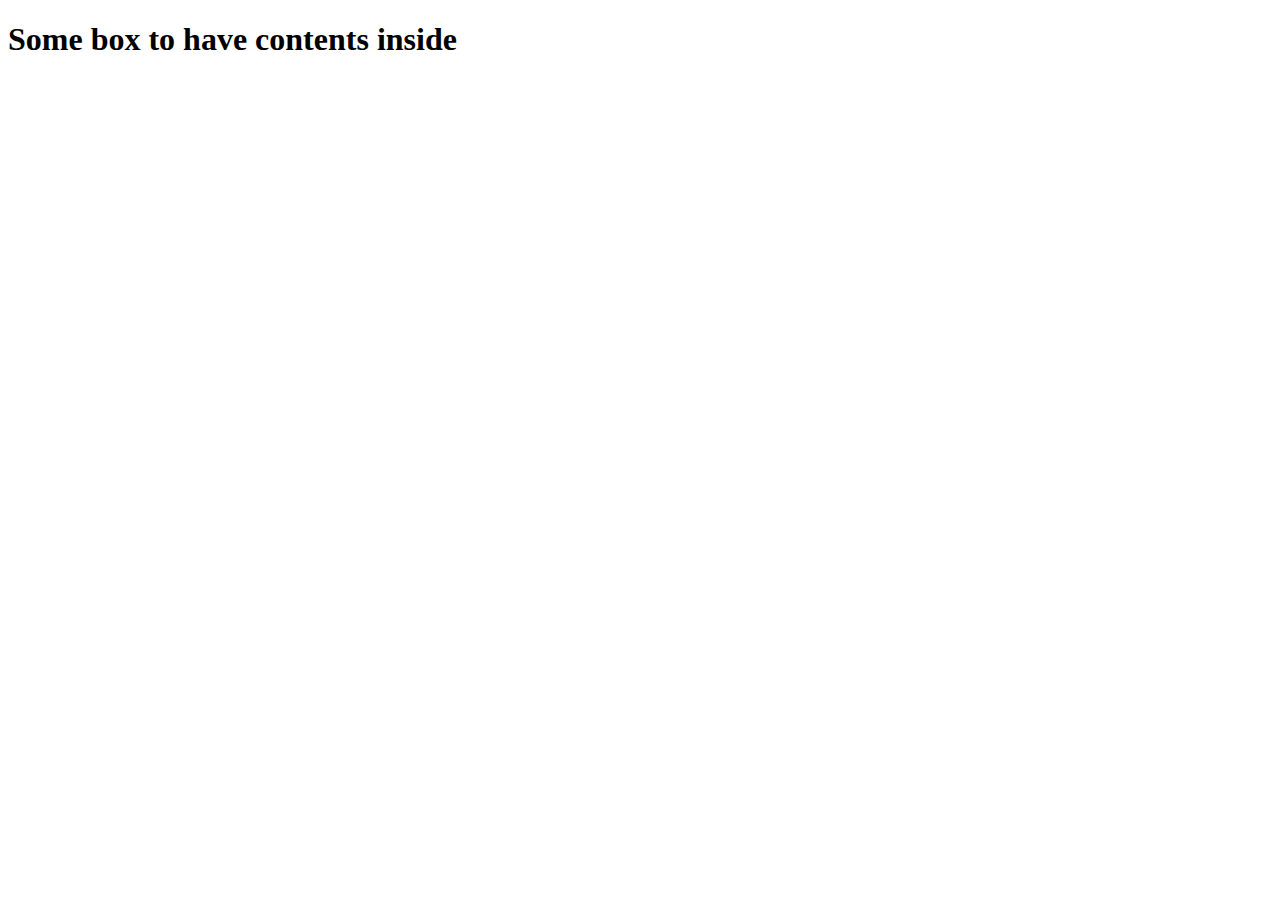
<file: index.html>
<!DOCTYPE html>
<html>

<head>
    <meta charset="UTF-8">
    <title>Fake X</title>
    <script src="./htmx.min.js"></script>
</head>

<body>
    <div>
        <h1>Some box to have contents inside</h1>
    </div>
</body>

</html>
</file>
